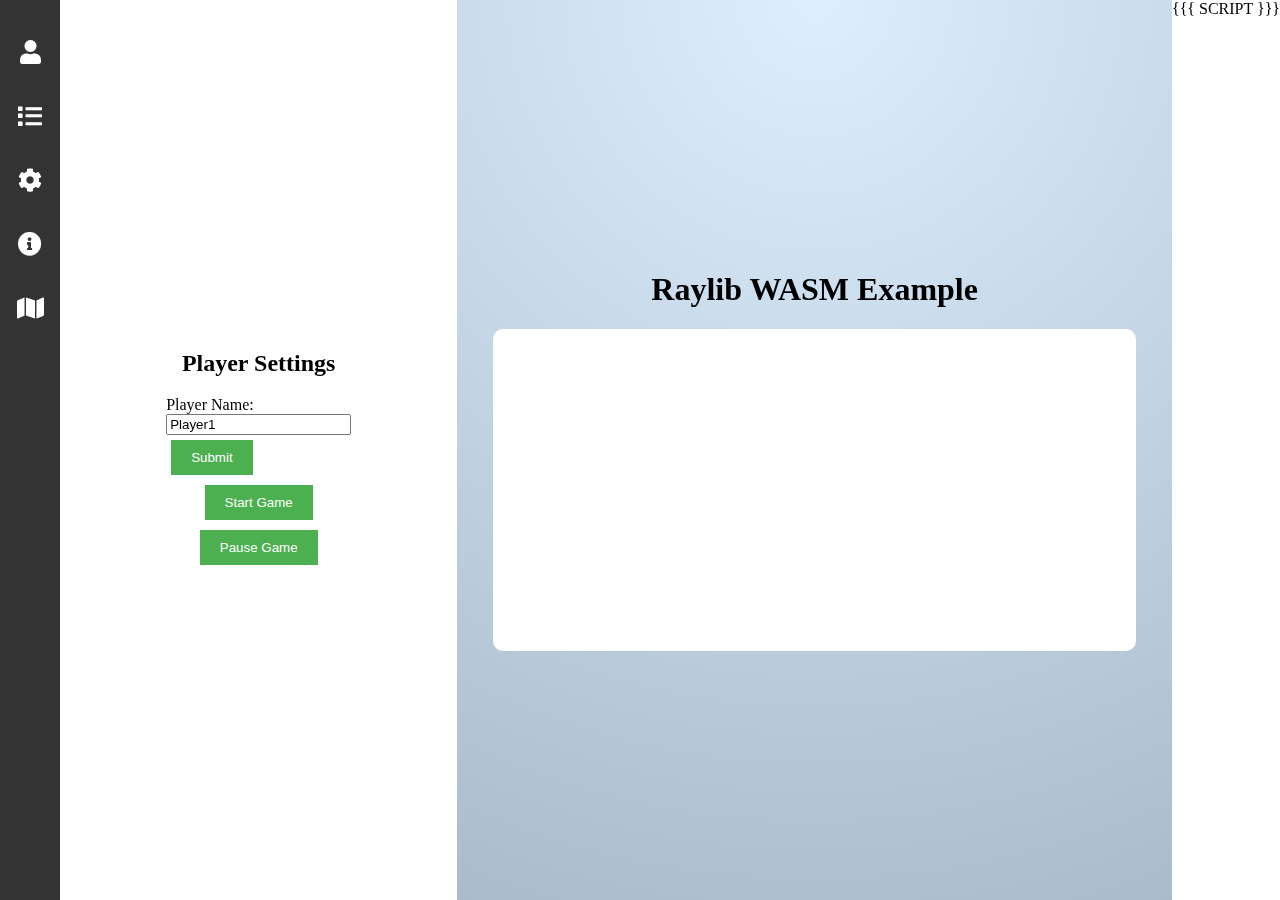
<file: shell.html>
<!DOCTYPE html>
<html lang="en">
<head>
    <meta charset="UTF-8">
    <title>Raylib WASM Example</title>
    <link rel="stylesheet" href="https://cdnjs.cloudflare.com/ajax/libs/font-awesome/5.15.3/css/all.min.css">
    <style>
        body {
            display: flex;
            height: 100vh;
            margin: 0;
        }
        #sidebar {
            width: 60px;
            background-color: #333;
            display: flex;
            flex-direction: column;
            align-items: center;
            padding-top: 20px;
            position: relative;
        }
        #sidebar i {
            color: white;
            font-size: 24px;
            margin: 20px 0;
            cursor: pointer;
            position: relative;
        }
        #sidebar i:hover,
        #sidebar i.active {
            color: #4CAF50;
        }
        #sidebar i:hover::after,
        #sidebar i.active::after {
            content: attr(data-label);
            position: absolute;
            left: 60px;
            top: 50%;
            transform: translateY(-50%);
            background-color: #333;
            color: white;
            padding: 5px 10px;
            border-radius: 5px;
            white-space: nowrap;
        }
        #container {
            flex: 1;
            display: flex;
        }
        #uiSection {
            z-index: -2;
            flex: 1;
            background: rgba(255, 255, 255, 0.2);
            padding: 20px;
            display: flex;
            flex-direction: column;
            justify-content: center;
            align-items: center;
            backdrop-filter: blur(10px);
        }
        #canvasContainer {
            flex: 2;
            display: flex;
            flex-direction: column;
            align-items: center;
            justify-content: center;
            background: radial-gradient(circle at top, #ddeeff, #aabbcc);
        }
        canvas {
            width: 90%;
            height: auto;
            border-radius: 10px;
            background-color: #ffffff;
        }
        .custom-button {
            padding: 10px 20px;
            margin: 5px;
            background-color: #4CAF50;
            color: white;
            border: none;
            cursor: pointer;
        }
        .custom-button:hover {
            background-color: #45a049;
        }
        .modal {
            display: none;
            position: fixed;
            z-index: 1;
            left: 0;
            top: 0;
            width: 100%;
            height: 100%;
            overflow: auto;
            background-color: rgb(0,0,0);
            background-color: rgba(0,0,0,0.4);
            padding-top: 60px;
        }
        .modal-content {
            background-color: #fefefe;
            margin: 5% auto;
            padding: 20px;
            border: 1px solid #888;
            width: 80%;
        }
        .close {
            color: #aaa;
            float: right;
            font-size: 28px;
            font-weight: bold;
        }
        .close:hover,
        .close:focus {
            color: black;
            text-decoration: none;
            cursor: pointer;
        }
    </style>
</head>
<body>
    <div id="sidebar">
        <i class="fas fa-user" data-label="Player Settings" onclick="openModal('playerModal')"></i>
        <i class="fas fa-list" data-label="Inventory" onclick="changeContent('player')"></i>
        <i class="fas fa-cog" data-label="Settings" onclick="openModal('settingsModal')"></i>
        <i class="fas fa-info-circle" data-label="Information" onclick="changeContent('info')"></i>
        <i class="fas fa-map" data-label="Map" onclick="changeContent('map')"></i>
        
    </div>
    <div id="container">
        <!-- UI Section -->
        <div id="uiSection">
            <h2>Player Settings</h2>
            <form id="playerForm">
                <label for="playerName">Player Name:</label><br>
                <input type="text" id="playerName" name="playerName" value="Player1"><br>
                <button class="custom-button" type="submit">Submit</button>
            </form>
            <button class="custom-button" onclick="startGame()">Start Game</button>
            <button class="custom-button" onclick="pauseGame()">Pause Game</button>
        </div>

        <!-- Raylib Canvas Section -->
        <div id="canvasContainer">
            <h1>Raylib WASM Example</h1>
            <canvas id="canvas"></canvas>
        </div>
    </div>

    <!-- Player Modal -->
    <div id="playerModal" class="modal">
        <div class="modal-content">
            <span class="close" onclick="closeModal('playerModal')">&times;</span>
            <h2>Player Settings</h2>
            <form id="playerModalForm">
                <label for="modalPlayerName">Player Name:</label><br>
                <input type="text" id="modalPlayerName" name="modalPlayerName" value="Player1"><br>
                <button class="custom-button" type="button" onclick="setPlayerNameFromModal()">Submit</button>
            </form>
        </div>
    </div>

    <!-- Settings Modal -->
    <div id="settingsModal" class="modal">
        <div class="modal-content">
            <span class="close" onclick="closeModal('settingsModal')">&times;</span>
            <h2>Settings</h2>
            <!-- Add settings form here -->
        </div>
    </div>

    <script type="text/javascript">
        var Module = {
            canvas: (function() {
                var canvas = document.getElementById('canvas');
                return canvas;
            })(),
            onRuntimeInitialized: function() {
                console.log("Runtime initialized");
                // Now you can safely call your C functions
                Module.ccall('GameInit', null, [], { async: true });
            }
        };

        let asyncOperationInProgress = false;

        async function startGame() {
            if (asyncOperationInProgress) {
                console.log("Async operation already in progress");
                return;
            }
            asyncOperationInProgress = true;
            console.log("Game started");
            await Module.ccall('GameInit', null, [], { async: true });
            asyncOperationInProgress = false;
        }

        async function pauseGame() {
            if (asyncOperationInProgress) {
                console.log("Async operation already in progress");
                return;
            }
            asyncOperationInProgress = true;
            console.log("Game paused");
            // Add code to pause the game here
            asyncOperationInProgress = false;
        }

        document.getElementById('playerForm').addEventListener('submit', function(event) {
            event.preventDefault();
            const playerName = document.getElementById('playerName').value;
            const jsonData = JSON.stringify({ playerName: playerName });
            console.log("Player name set to:", playerName);
            Module.ccall('SetPlayerData', null, ['string'], [jsonData]);
        });

        function setPlayerNameFromModal() {
            const playerName = document.getElementById('modalPlayerName').value;
            const jsonData = JSON.stringify({ playerName: playerName });
            console.log("Player name set to:", playerName);
            Module.ccall('SetPlayerData', null, ['string'], [jsonData]);
            closeModal('playerModal');
        }

        function openModal(modalId) {
            document.getElementById(modalId).style.display = "block";
        }

        function closeModal(modalId) {
            document.getElementById(modalId).style.display = "none";
        }

        function changeContent(contentType) {
            const uiSection = document.getElementById('uiSection');
            if (contentType === 'info') {
                uiSection.innerHTML = `
                    <h2>Information</h2>
                    <p>This is some information about the game.</p>
                `;
            } else if (contentType === 'settings') {
                uiSection.innerHTML = `
                    <h2>Settings</h2>
                    <form id="settingsForm">
                        <label for="setting1">Setting 1:</label><br>
                        <input type="text" id="setting1" name="setting1"><br>
                        <button class="custom-button" type="submit">Save Settings</button>
                    </form>
                `;
            } else {
                uiSection.innerHTML = `
                    <h2>Player Settings</h2>
                    <form id="playerForm">
                        <label for="playerName">Player Name:</label><br>
                        <input type="text" id="playerName" name="playerName" value="Player1"><br>
                        <button class="custom-button" type="submit">Submit</button>
                    </form>
                    <button class="custom-button" onclick="startGame()">Start Game</button>
                    <button class="custom-button" onclick="pauseGame()">Pause Game</button>
                `;
            }
        }
    </script>
    {{{ SCRIPT }}}
</body>
</html>
</file>
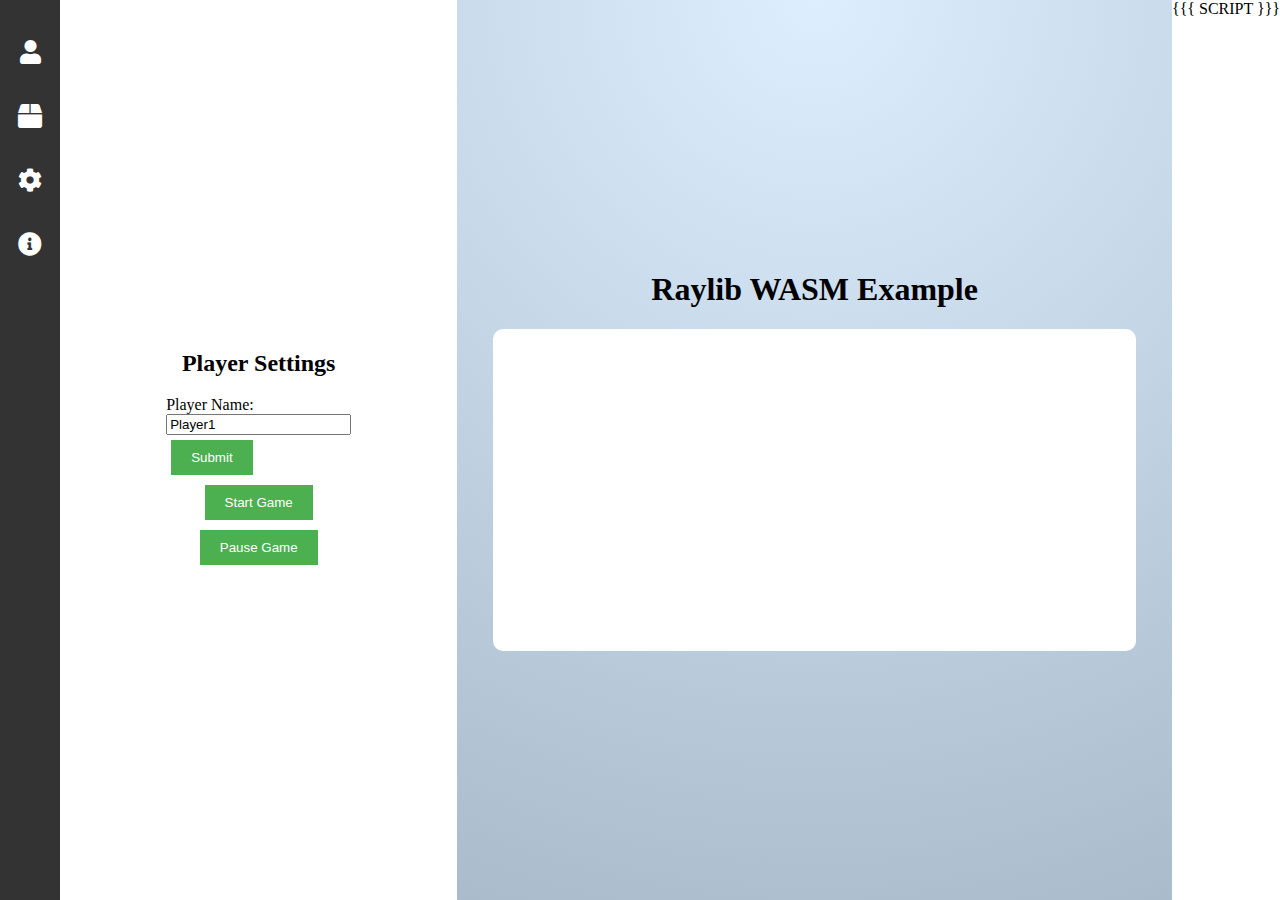
<file: app/shells/shell.html>
<!DOCTYPE html>
<html lang="en">
<head>
    <meta charset="UTF-8">
    <meta name="viewport" content="width=device-width, initial-scale=1.0">
    <title>Document</title>
    <link rel="stylesheet" href="https://cdnjs.cloudflare.com/ajax/libs/font-awesome/5.15.3/css/all.min.css">
    <style>
        body {
            display: flex;
            height: 100vh;
            margin: 0;
        }
        sidebar-component {
            width: 60px;
            background-color: #333;
            display: flex;
            flex-direction: column;
            align-items: center;
            padding-top: 20px;
            position: relative;
        }
        sidebar-component i {
            color: white;
            font-size: 24px;
            margin: 20px 0;
            cursor: pointer;
            position: relative;
        }
        sidebar-component i:hover,
        sidebar-component i.active {
            color: #4CAF50;
        }
        sidebar-component i:hover::after,
        sidebar-component i.active::after {
            content: attr(data-label);
            position: absolute;
            left: 60px;
            top: 50%;
            transform: translateY(-50%);
            background: #333;
            color: white;
            padding: 5px;
            border-radius: 5px;
        }
        #container {
            flex: 1;
            display: flex;
        }
        #uiSection {
            flex: 1;
            background: rgba(255, 255, 255, 0.2);
            padding: 20px;
            display: flex;
            flex-direction: column;
            justify-content: center;
            align-items: center;
            /* backdrop-filter: blur(10px); */
        }
        #canvasContainer {
            flex: 2;
            display: flex;
            flex-direction: column;
            align-items: center;
            justify-content: center;
            background: radial-gradient(circle at top, #ddeeff, #aabbcc);
        }
        canvas {
            width: 90%;
            height: auto;
            border-radius: 10px;
            background-color: #ffffff;
        }
        .custom-button {
            padding: 10px 20px;
            margin: 5px;
            background-color: #4CAF50;
            color: white;
            border: none;
            cursor: pointer;
        }
        .custom-button:hover {
            background-color: #45a049;
        }
        .modal {
            display: none;
            position: fixed;
            z-index: 1;
            left: 0;
            top: 0;
            width: 100%;
            height: 100%;
            overflow: auto;
            background-color: rgb(0,0,0);
            background-color: rgba(0,0,0,0.4);
            padding-top: 60px;
        }
        .modal-content {
            background-color: #fefefe;
            margin: 5% auto;
            padding: 20px;
            border: 1px solid #888;
            width: 80%;
        }
        .close {
            color: #aaa;
            float: right;
            font-size: 28px;
            font-weight: bold;
        }
        .close:hover,
        .close:focus {
            color: black;
            text-decoration: none;
            cursor: pointer;
        }
    </style>
</head>
<body>
    <sidebar-component>
        <i class="fas fa-user" data-label="Player Settings" onclick="openModal('playerModal')"></i>
        <i class="fas fa-box" data-label="Inventory" onclick="openModal('inventoryModal')"></i>
        <i class="fas fa-cog" data-label="Settings" onclick="openModal('settingsModal')"></i>
        <i class="fas fa-info-circle" data-label="Information" onclick="changeContent('info')"></i>

    </sidebar-component>
    <div id="container">
        <!-- UI Section -->
        <div id="uiSection">
            <h2>Player Settings</h2>
            <form id="gameForm">
                <label for="gameName">Player Name:</label><br>
                <input type="text" id="playerName" name="playerName" value="Player1"><br>
                <button class="custom-button" type="button" onclick="setPlayerName()">Submit</button>
            </form>
            <button class="custom-button" onclick="startGame()">Start Game</button>
            <button class="custom-button" onclick="pauseGame()">Pause Game</button>
        </div>

        <!-- Raylib Canvas Section -->
        <div id="canvasContainer">
            <h1>Raylib WASM Example</h1>
            <canvas id="canvas"></canvas>
        </div>
    </div>

    <!-- Player Modal -->
    <div id="playerModal" class="modal">
        <div class="modal-content">
            <span class="close" onclick="closeModal('playerModal')">&times;</span>
            <h2>Player Settings</h2>
            <form id="playerForm">
                <label for="playerName">Player Name:</label><br>
                <input type="text" id="playerName" name="playerName" value="Player1"><br>
                <button class="custom-button" type="button" onclick="setPlayerName()">Submit</button>
            </form>
        </div>
    </div>

    <!-- Settings Modal -->
    <div id="settingsModal" class="modal">
        <div class="modal-content">
            <span class="close" onclick="closeModal('settingsModal')">&times;</span>
            <h2>Settings</h2>
            <!-- Add settings form here -->
        </div>
    </div>

    <script type="text/javascript">
        var Module = {
            canvas: (function() {
                var canvas = document.getElementById('canvas');
                return canvas;
            })(),
            onRuntimeInitialized: function() {
                console.log("Runtime initialized");
                // Now you can safely call your C functions
                Module.ccall('GameInit', null, [], { async: true });
            }
        };

        let asyncOperationInProgress = false;

        async function startGame() {
            if (asyncOperationInProgress) {
                console.log("Async operation already in progress");
                return;
            }
            asyncOperationInProgress = true;
            console.log("Game started");
            await Module.ccall('GameInit', null, [], { async: true });
            asyncOperationInProgress = false;
        }

        async function pauseGame() {
            if (asyncOperationInProgress) {
                console.log("Async operation already in progress");
                return;
            }
            asyncOperationInProgress = true;
            console.log("Game paused");
            // Add code to pause the game here
            asyncOperationInProgress = false;
        }

        document.getElementById('playerForm').addEventListener('submit', function(event) {
            event.preventDefault();
            const playerName = document.getElementById('playerName').value;
            const jsonData = JSON.stringify({ playerName: playerName });
            console.log("Player name set to:", playerName);
            Module.ccall('SetPlayerData', null, ['string'], [jsonData]);
        });

        function setPlayerNameFromModal() {
            const playerName = document.getElementById('modalPlayerName').value;
            const jsonData = JSON.stringify({ playerName: playerName });
            console.log("Player name set to:", playerName);
            Module.ccall('SetPlayerData', null, ['string'], [jsonData]);
            closeModal('playerModal');
        }

        function openModal(modalId) {
            document.getElementById(modalId).style.display = "block";
        }

        function closeModal(modalId) {
            document.getElementById(modalId).style.display = "none";
        }

        function changeContent(contentType) {
            const uiSection = document.getElementById('uiSection');
            if (contentType === 'info') {
                uiSection.innerHTML = `
                    <h2>Information</h2>
                    <p>This is some information about the game.</p>
                `;
            } else if (contentType === 'settings') {
                uiSection.innerHTML = `
                    <h2>Settings</h2>
                    <form id="settingsForm">
                        <label for="setting1">Setting 1:</label><br>
                        <input type="text" id="setting1" name="setting1"><br>
                        <button class="custom-button" type="submit">Save Settings</button>
                    </form>
                `;
            } else {
                uiSection.innerHTML = `
                    <h2>Player Settings</h2>
                    <form id="playerForm">
                        <label for="playerName">Player Name:</label><br>
                        <input type="text" id="playerName" name="playerName" value="Player1"><br>
                        <button class="custom-button" type="submit">Submit</button>
                    </form>
                    <button class="custom-button" onclick="startGame()">Start Game</button>
                    <button class="custom-button" onclick="pauseGame()">Pause Game</button>
                `;
            }
        }
    </script>
    {{{ SCRIPT }}}
</body>
</html>
</file>
